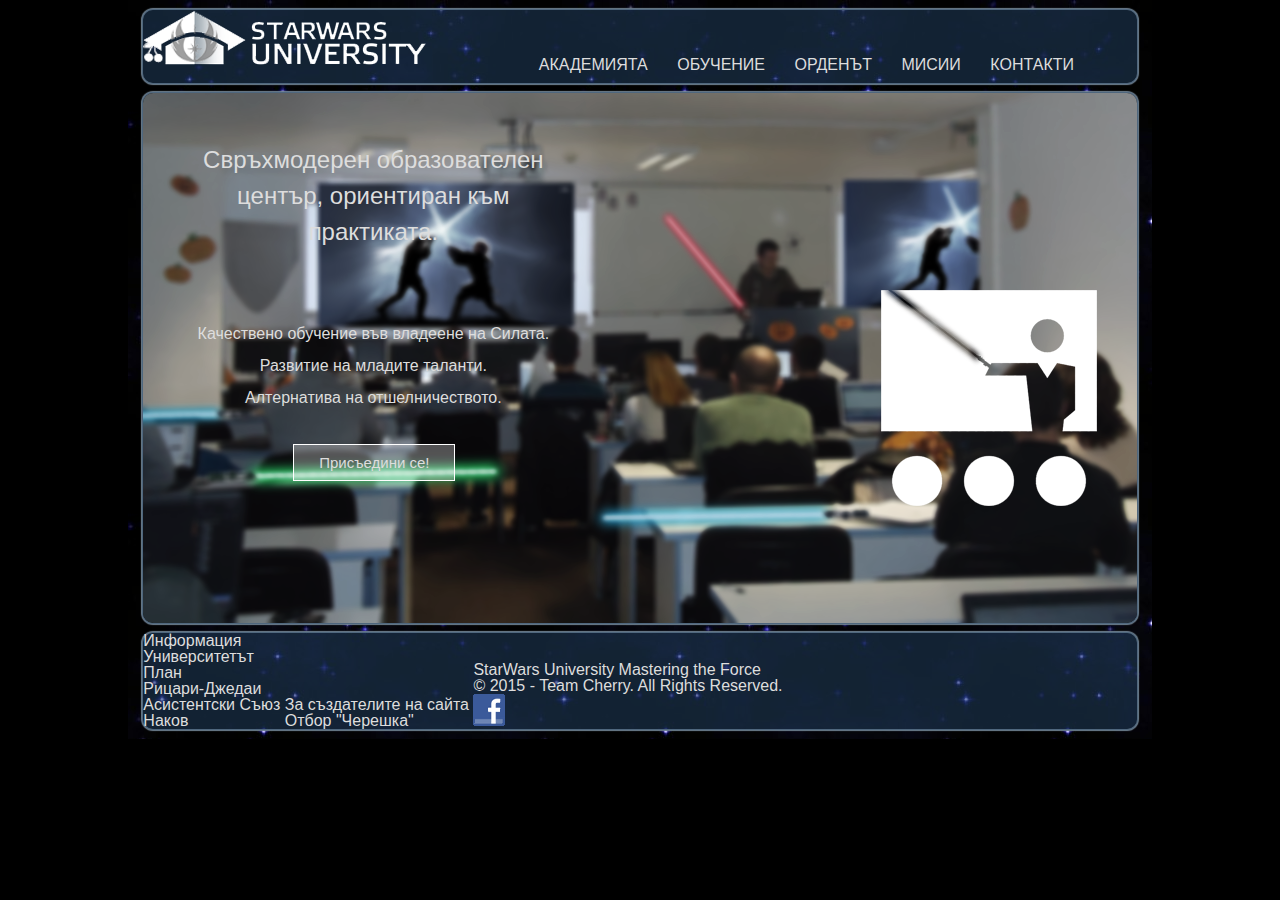
<file: version/Index/index.html>
<!DOCTYPE html>
<html>
<head lang="en">
    <link rel="stylesheet" href="reset.css"/>
    <link rel="stylesheet" href="style.css"/>
    <link rel="stylesheet" href="home.css"/>

    <meta charset="UTF-8">
    <title>Отбор "Черешка"</title>
</head>
<body>
<div id="wrapper">
    <header>
        <div>
            <a href="../Index/index.html">
                <img id="main-logo" src="../Resources/Softwars-Logo-cherry.png" alt="SoftWars Uni Logo"/>
                <img id="small-logo" src="../Resources/small-logo-cherry.png" alt="SoftWars Uni Logo"/>
            </a>
        </div>
        <nav>
            <ul>
                <li>
                    <a href="../Academy/academy.html">
                        АКАДЕМИЯТА
                    </a>
                </li>
                <li>
                    <a href="../Education/education.html">
                        ОБУЧЕНИЕ
                    </a>
                    <ul>
                        <li><a href="../Education/education.html#force">Силата</a></li>
                        <li><a href="../Education/education.html#plan">Учебен план</a></li>
                        <li><a href="../Education/education.html#jedi">Джедаите</a></li>
                    </ul>
                </li>
                <li>
                    <a href="#">
                        ОРДЕНЪТ
                    </a>
                    <ul>
                        <li>
                            <a href="../YodaNakov/YodaNakov.html">
                                Мастър-Джедай
                            </a>
                        </li>
                        <li>
                            <a href="../Jedi-Masters/Jedy-Knights.html">
                                Рицари-Джедаи
                            </a>
                        </li>
                        <li>
                            <a href="../AssistantUnion/AssistantUnion.html">
                                Съюз на асистентите
                            </a>
                        </li>
                    </ul>
                </li>
                <li>
                    <a href="../Missions/missions.html">
                        МИСИИ
                    </a>
                </li>
                <li>
                    <a href="../Contacts/contacts.html">
                        КОНТАКТИ
                    </a>
                </li>
            </ul>
        </nav>
    </header>
    <main>
        <section id="home-screen">
            <h2>
                Свръхмодерен образователен център, ориентиран към практиката.
            </h2>

            <p>Качествено обучение във владеене на Силата.<br>
                Развитие на младите таланти.<br>
                Алтернатива на отшелничеството.</p>
            <img src="../Resources/presentation.png">
            <a href="../Submition/submission.html" class="apply">Присъедини се!</a>
        </section>
    </main>
    <footer>
        <div id="div-footer">
            <nav>
                <ul>
                    <li><h3>Информация</h3></li>
                    <li><a href="../Academy/academy.html">Университетът</a></li>
                    <li><a href="../Education/education.html">План</a></li>
                    <li><a href="../Jedi-Masters/Jedy-Knights.html">Рицари-Джедаи</a></li>
                    <li><a href="../AssistantUnion/AssistantUnion.html">Асистентски Съюз</a></li>
                    <li><a href="../YodaNakov/YodaNakov.html">Наков</a></li>
                </ul>
                <ul>
                    <li><h3>За създателите на сайта</h3></li>
                    <li><a href="../Team-cherry/team-cherry.html">Отбор "Черешка"</a></li>
                </ul>
                <ul>
                    <li><h3>StarWars University Mastering the Force</h3></li>
                    <li><p>&copy; 2015 - Team Cherry. All Rights Reserved.</p></li>
                    <li id="socials">
                        <a href="https://www.facebook.com/SoftwareUniversity?fref=ts" id="fb"><img
                                src="../Resources/Facebook-icon.gif"></a>
                    </li>
                </ul>
            </nav>
        </div>
    </footer>
</div>
</body>
</html>
</file>
<file: version/Index/style.css>
body {
    font-family: "Tahoma", "Open Sans", Arial, sans-serif;
    background-color: #000000;
}

#wrapper {
    background-image: url("../Resources/beautiful-blue-stars-fill.jpg");
    /*background-color: rgba(0, 0, 0, 0.3);*/
    margin: 0 auto;
    max-width: 1024px;
    padding: 10px 0;
}

    #wrapper > header {
        border-radius: 10px;
        box-shadow: 0 0 1px 1px rgba(35, 68, 101, 0.5), 0 0 1px 2px #748593;
        background-color: rgba(35, 68, 101, 0.5);
        margin: 0 auto;
        width: 97%;
    }

    #wrapper > main {
        border-radius: 10px;
        background-repeat: no-repeat;
        box-shadow: 0 0 1px 1px rgba(35, 68, 101, 0.5), 0 0 1px 2px #748593;
        /*background-color: rgba( 35, 68, 101, 0.5 );*/
        width: 97%;
        margin: 10px auto;
    }

main div {
    padding: 10px;
}

/******Edit******/

#small-logo {
    display: none;
}

#wrapper > footer {
    border-radius: 10px;
    box-shadow: 0 0 1px 1px rgba(35, 68, 101, 0.5), 0 0 1px 2px #748593;
    background-color: rgba(35, 68, 101, 0.5);
    margin: 0 auto;
    width: 97%;
}

#wrapper > header > div {
    width: 30%;
    float: left;
}

    #wrapper > header > div > img {
        margin: 3px 10px;
        width: 97%;
    }

#wrapper > header > nav {
    width: 67%;
    float: right;
    margin-top: 37px;
}

#wrapper > header::after {
    display: block;
    content: "";
    zoom: 1;
    clear: both;
}

#wrapper > header > nav > ul {
    text-align: center;
}

    #wrapper > header > nav > ul > li {
        margin-left: 5px;
        font-family: 'Star wars outline', 'Tahoma', sans-serif;
        /*margin-left: 10px;*/
        font-size: 16px;
        display: inline-block;
        padding: 10px;
    }

        #wrapper > header > nav > ul > li:hover {
            /*transition: 1s;*/
            z-index: 1;
            background-color: #0F1D2A;
            border-top-right-radius: 10px;
            border-top-left-radius: 10px;
            padding: 10px;
        }

        #wrapper > header > nav > ul > li > ul {
            display: none;
            padding: 10px;
        }

        #wrapper > header > nav > ul > li:hover > ul {
            display: block;
            background-color: #0F1D2A;
            border-bottom-left-radius: 10px;
            border-bottom-right-radius: 10px;
            border-top-right-radius: 10px;
            padding: 5px;
        }

            #wrapper > header > nav > ul > li:hover > ul > li {
                padding: 10px;
                margin-top: 5px;
                border-bottom: 1px solid #48A0DB; /*additional design menu*/
            }

                #wrapper > header > nav > ul > li:hover > ul > li:last-child {
                    border-bottom: none; /*additional design menu*/
                }


                #wrapper > header > nav > ul > li:hover > ul > li:hover {
                    background-color: rgb(35, 76, 109);
                    border-radius: 5px;
                    padding: 10px;
                    margin-top: 5px;
                }

p, h2, h3, a, a:visited {
    text-decoration: none;
    color: #dddddd;
}

nav > ul > li > ul {
    position: absolute;
    display: block;
    margin-left: -10px;
}


    nav > ul > li > ul a {
        padding: 10px;
    }

footer nav ul {
    display: inline-block;
    margin-top: 0;
}

@media only screen and (max-width: 860px) {

    #main-logo {
        display: none;
    }

    #small-logo {
        display: block;
        margin: 0;
    }

    #wrapper > header > div {
        width: 10%;
        float: left;
        padding: 5px;
    }

    #wrapper > header > nav {
        width: 85%;
        float: right;
        margin-top: 37px;
    }

        #wrapper > header > nav > ul > li {
            margin-right: 2%;
        }
}

@media only screen and (max-width: 768px) {
    #main-logo {
        display: block;
    }

    #small-logo {
        display: none;
    }

    #wrapper > header > div {
        display: inline-block;
        width: auto;
        padding-left: 30%;
    }

        #wrapper > header > div > a {
            width: auto;
        }

    #wrapper > header > nav {
        width: 97%;
        margin-top: 20px;
    }

        #wrapper > header > nav > ul > li {
            margin-right: 0;
        }
}

@media only screen and (max-width: 640px) {
    #wrapper > header > div {
        padding-left: 20%;
    }

    #wrapper > header > nav > ul > li {
        display: block;
        text-align: center;
    }

        #wrapper > header > nav > ul > li:hover ul {
            position: relative;
        }
}

@media only screen and (max-width: 380px) {
    #wrapper > header > div {
        padding-left: 7%;
    }
}
</file>
<file: version/Index/home.css>
section {
    margin: 10px 10px 10px;
}

#home-screen h2 {
    max-width: 60%;
    margin: 10px;
    font-size: 1.5em;
    text-align: center;
    width: 400px;
    line-height: 150%;
    padding-top: 5%;
    padding-left: 10px;
}

#home-screen p {
    padding-top: 5%;
    padding-left: 10px;
    text-align: center;
    display: inline-block;
    width: 400px;
    margin: 10px;
    line-height: 200%;
}



#home-screen img {
    margin: 30px;
    float: right;
}

.apply {
    background-color: rgba(255, 255, 255, 0.3);
    border: 1px solid #ffffff;
    display: block;
    text-decoration: none;
    font-size: 15px;
    width: 120px;
    padding: 10px 20px;
    text-align: center;
    margin: 20px 140px 10px;
    position: absolute;

}

.apply:hover {
    background-color: rgba(255, 255, 255, 1);
    cursor: url(../Resources/jedi-sword.png), pointer;

}

.apply:active {
    position: relative;
    cursor: url(../Resources/jedi-sword.png), pointer;
    top: 1px;

}

#home-screen button {
    padding: 10px 20px 10px 20px;
    width: 150px;
    text-align: center;
    margin: 60px 25px;
    border: 1px solid #ffffff;
    background-color: rgba(168, 35, 38, 0.9);
    color: #ffffff;

}

body, a:hover {
}

#home-screen button:hover {

}

#wrapper main {
    /*border-radius: 10px;*/
    /*background-repeat: no-repeat;*/
    /*box-shadow: 0 0 1px 1px rgba( 35, 68, 101, 0.5 ), 0 0 1px 2px #748593;*/
    /*background-color: rgba( 35, 68, 101, 0.5 );*/
    /*width: 99%;*/
    height: 530px;
    /*margin: 10px*/
    background-image: url("../Resources/main-background-cut.png");
}
</file>
